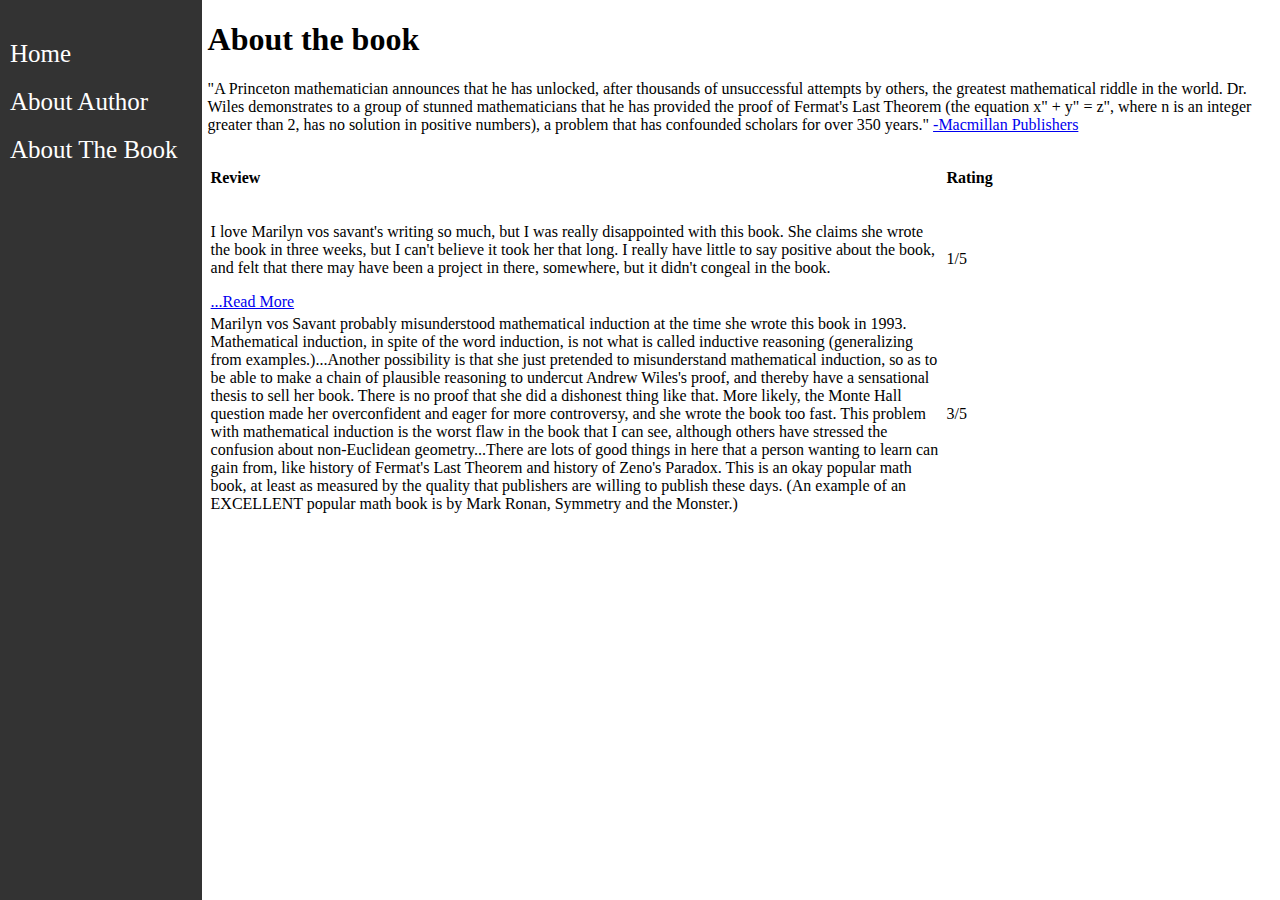
<file: book.html>
<!doctype html>
<html>
<head>
<meta charset="utf-8">
<title>The World's Most Famous Math Problem</title>
<link rel="stylesheet" href="style.css">
</head>
<body>
	<div class="sidebar">
		<a href="index.html">Home</a>
		<a href="author.html">About Author</a>
		<a href="book.html">About The Book</a>
	</div>
	<div class="text">
		<h1>About the book</h1>
		<p>"A Princeton mathematician announces that he has unlocked, after thousands of unsuccessful attempts by others, the greatest mathematical riddle in the world. Dr. Wiles demonstrates to a group of stunned mathematicians that he has provided the proof of Fermat's Last Theorem (the equation x" + y" = z", where n is an integer greater than 2, has no solution in positive numbers), a problem that has confounded scholars for over 350 years." <a href="https://us.macmillan.com/books/9780312106577/theworldsmostfamousmathproblem">-Macmillan Publishers</a></p>
	<table>
        <thead>
            <tr>
                <td>
                    <p><b>Review</b></p>
                </td>
                <td>
                    <p><b>Rating</b></p>
                </td>
                </ti>
            </tr>
        </thead>
        <tbody>
            <tr>
                <td style="width: 70%;">
                    <p>I love Marilyn vos savant's writing so much, but I was really disappointed with this book. She claims she wrote the book in three weeks, but I can't believe it took her that long. I really have little to say positive about the book, and felt that there may have been a project in there, somewhere, but it didn't congeal in the book. </p>
                <a href="javascript:void(0);" onclick="this.style.display='none'; document.getElementById('more').style.display ='block'">...Read More</a>
                <p id="more" style="display: none">The execution is poor, the explication of the material is poor, and the writing is slightly below snuff, in comparison to what she usually does in terms of quality. Quite honestly, I don't know why she felt discussing Fermat's Last Theorem merited discussing other longstanding problems, each in two or three sentences. Not only would such be insufficient for most non-mathematicians, such discussions are done quite a bit better in numerous books for the non-mathematician and dilettante.

                    I rarely go into the substance of a book in an Amazon review, but I can't recommend this book to anyone, so I am going to go ahead and discuss where she may have had a point (but didn't argue it far enough). (Note also that this possible argument is not really accessible to the layman, either.) She claims that a solution to Fermat's Last Theorem using hyperbolic geometry does not solve the problem, because it would be like applying Bolyai's squaring of the circle (non-Euclidean geometry) to Euclidean geometry. I would have loved for her to explain this more, because she may have had a point (or demonstrated the folly of her suggestion), but, insofar as I can tell, she doesn't. I appreciate her brilliant effectuation of philosophy to present a take on Wiles's solution, but she failed to make the necessary philosophical point to give her claim weight: she never noted why the ontological distinctions between Euclidean and hyperbolic geometry instantiates problems for the number theoretic equation. After all, some exponents (e.g., n=1 and 2) of the equation adhere to Euclidean geometry, but n > 2 may not, and, in fact, do not. That larger `n' in the number theoretic equation do not adhere to particular geometric ontologies is a contingent fact: we are talking about number theory, which doesn't, as far as I know, subject itself to particular geometric ontological constraints. That the Chinese Remainder Theorem may have this or that spatial representation that completely corresponds to it is philosophically interesting, possibly useful, but does not constrain other results in number theory that do not adhere to that same type of spatial representation, or even ontological features of the space of representation. The point is that vos Savant never made clear why there should be any fuss about the ontological differences in geometry that some exponents adhere to, while others do not. If anyone has heard a response on this point, please contact me through my Amazon community page (my website and contact information can be found there), because I am interested in this philosophical point, but see no possible way to support the argument. I also want to note that, as far as I know, vos Savant is incorrect about Wiles' solution being for all `n'. If that were true, it is probably not, contra what she says in the book, a problem for Wiles's proof. I say "may," because there are proofs in mathematics that simply handwave and stipulate "for certain values and boundary condition," that such-and-such is the case. That is standard fare vis-à-vis mathematical modus operandi.
                    
                    She is right on what point, but only partially: Wiles' proof was not Fermat's proof. What I find interesting about this whole situation is that nobody, including vos Savant, is talking about the fact that Fermat probably couldn't have solved this problem, because it may have required something like hyperbolic geometry for a real proof. If he did have a proof, then that would be very, very fascinating, because it would have been so wildly different from Wiles that there is almost no telling what it would have entailed. Honestly, I would have liked vos Savant make a comment to this point, but she was probably so wrapped up saying how wrong Wiles's proof is that she overlooked it. Likely, Fermat never had a proof, and only thought he did. I am not personally familiar with how rigorous a mathematician he was, but I would still take the leap in ignorance and speculate that he never had a proof. If there is an innate tendency for higher values of `n' to be correlated to non-Euclidean geometry, then the tools available would not have been inadequate for Fermat to have provided a proof, and a fortiori there was not proof using the "tools of Fermat."
                    
                    I really wanted this book to be good, but it wasn't.</p>
                </td>
                <td>1/5</td>
            </tr>
            <tr>
                <td>
                    Marilyn vos Savant probably misunderstood mathematical induction at the time she wrote this book in 1993. Mathematical induction, in spite of the word induction, is not what is called inductive reasoning (generalizing from examples.)...Another possibility is that she just pretended to misunderstand mathematical induction, so as to be able to make a chain of plausible reasoning to undercut Andrew Wiles's proof, and thereby have a sensational thesis to sell her book. There is no proof that she did a dishonest thing like that. More likely, the Monte Hall question made her overconfident and eager for more controversy, and she wrote the book too fast. This problem with mathematical induction is the worst flaw in the book that I can see, although others have stressed the confusion about non-Euclidean geometry...There are lots of good things in here that a person wanting to learn can gain from, like history of Fermat's Last Theorem and history of Zeno's Paradox. This is an okay popular math book, at least as measured by the quality that publishers are willing to publish these days. (An example of an EXCELLENT popular math book is by Mark Ronan, Symmetry and the Monster.)
                </td>
                <td>
                    3/5
                </td>
                </tr>
        </tbody>
    </table>
    </div>
</body>
</html>
</file>
<file: style.css>
body{padding: 0 0 0 0} 
.sidebar {
	height: 100%;
	list-style-type: none;
    margin: 0;
    padding: 0;
    overflow: hidden;
    background-color: #333;
	width: 15%;
	position: fixed;
 	top: 0;
  	left: 0;
	padding-top: 20px;
	padding-left: 10px;

}
.sidebar a{
    float: left;
    display: block;
    color: white;
    text-align: left;
    text-decoration: none;
	width: 100%;
	font-size: 25px;
	padding-top: 20px;
        }
.sidebar a:hover {
	color:gray;
}
.text{
  margin-left: 15%;
  padding: 0px 10px;
}
</file>
